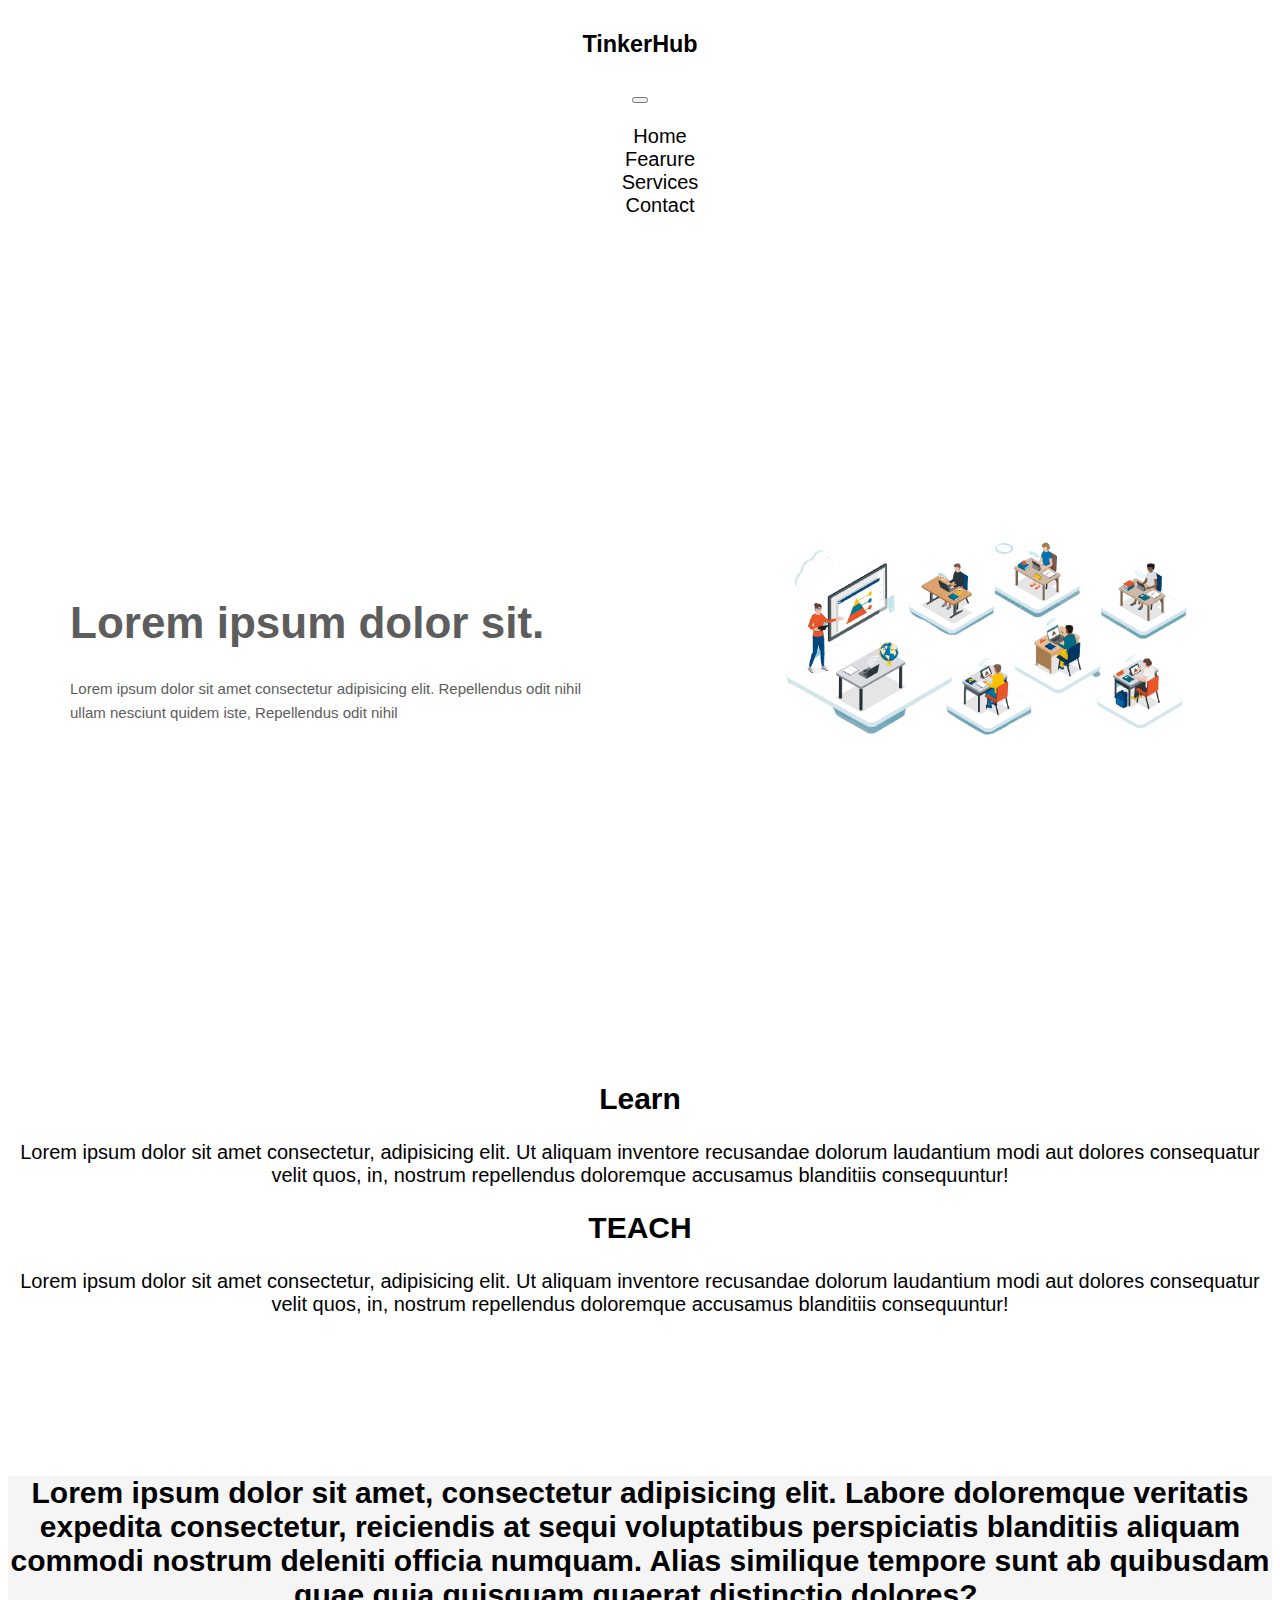
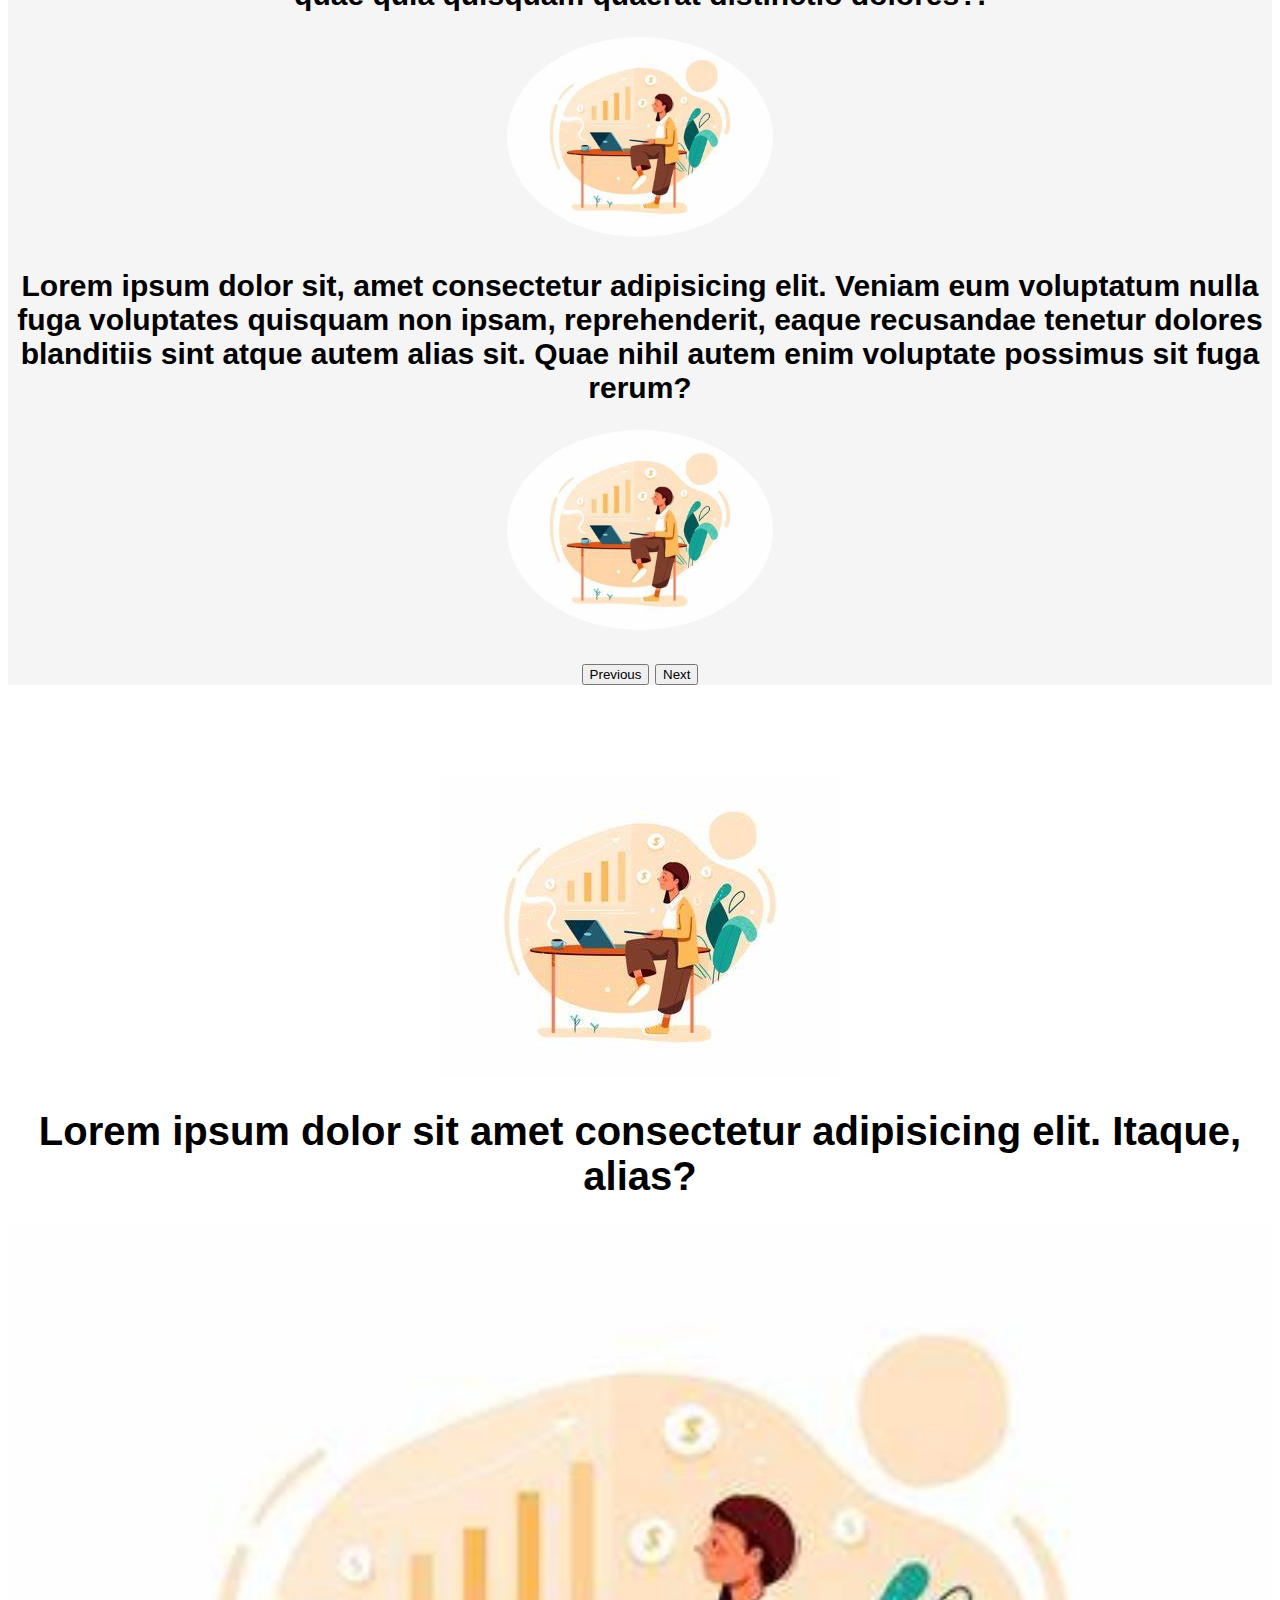
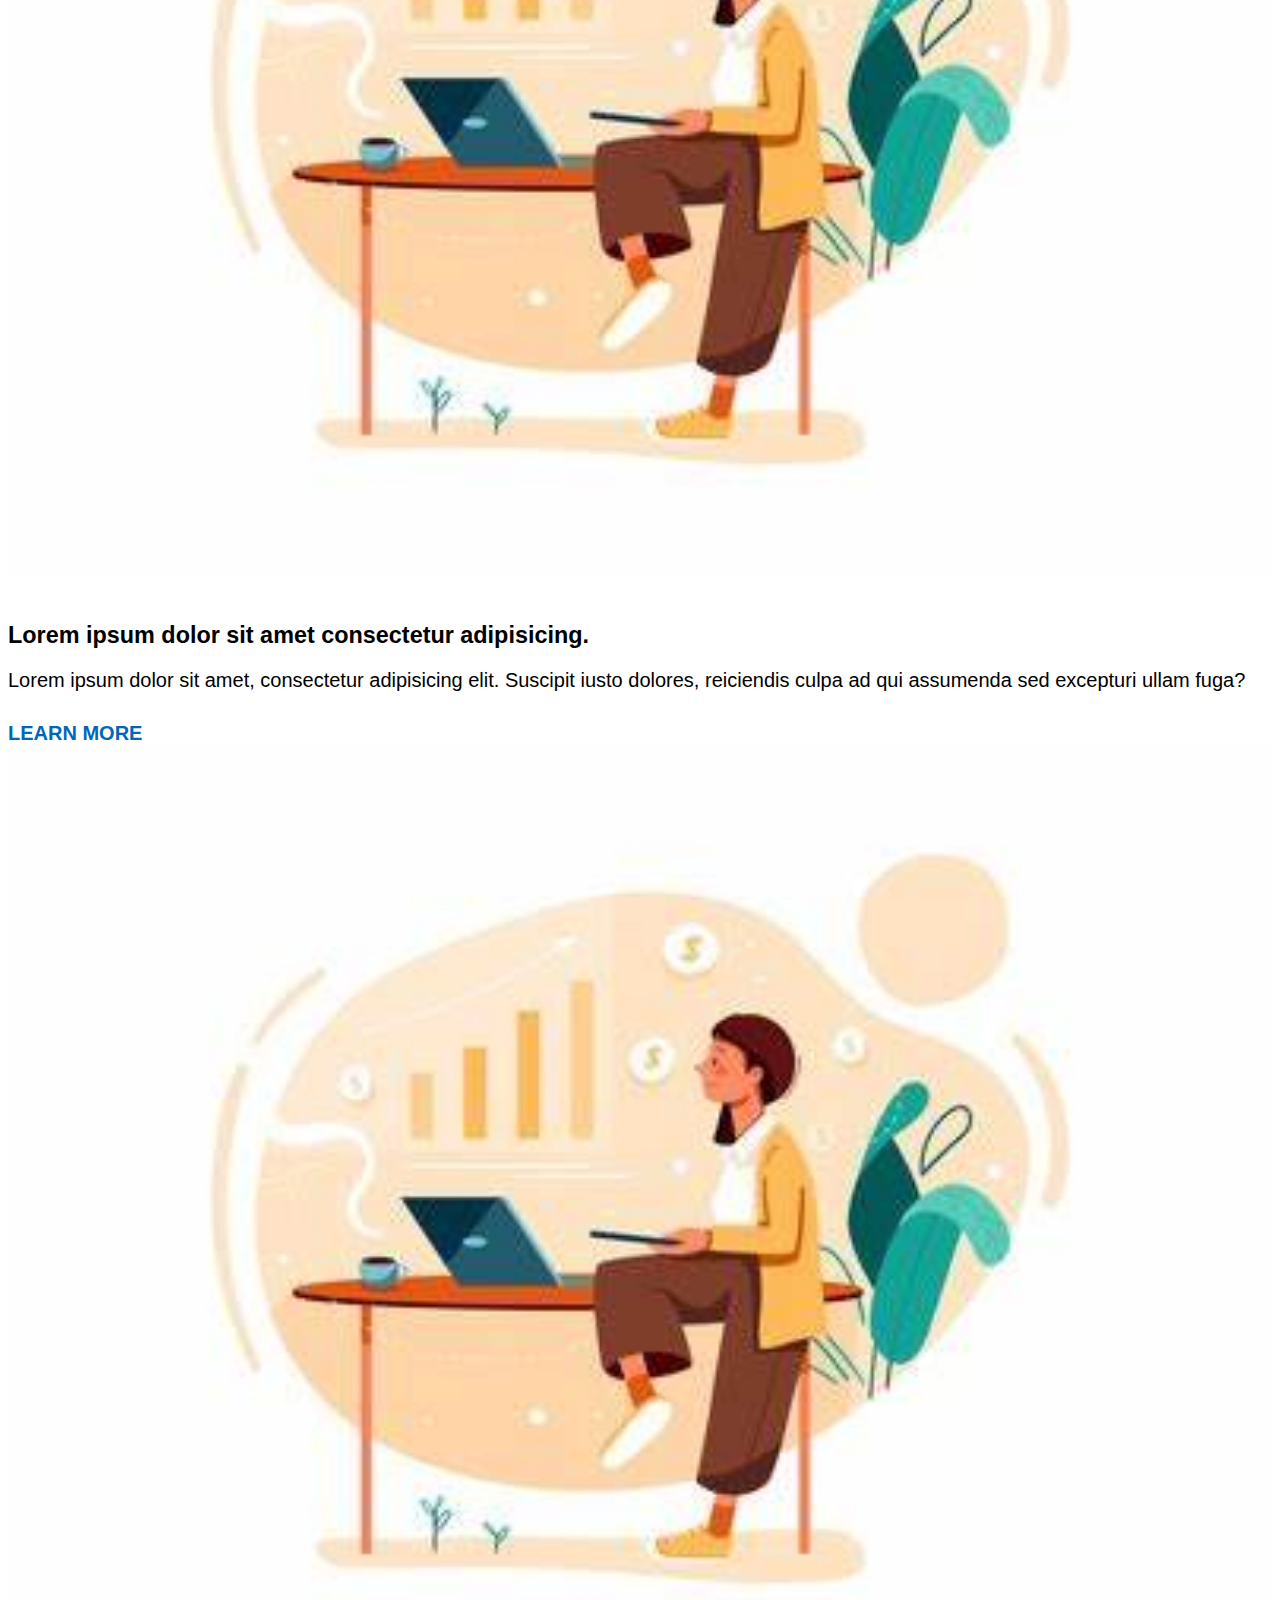
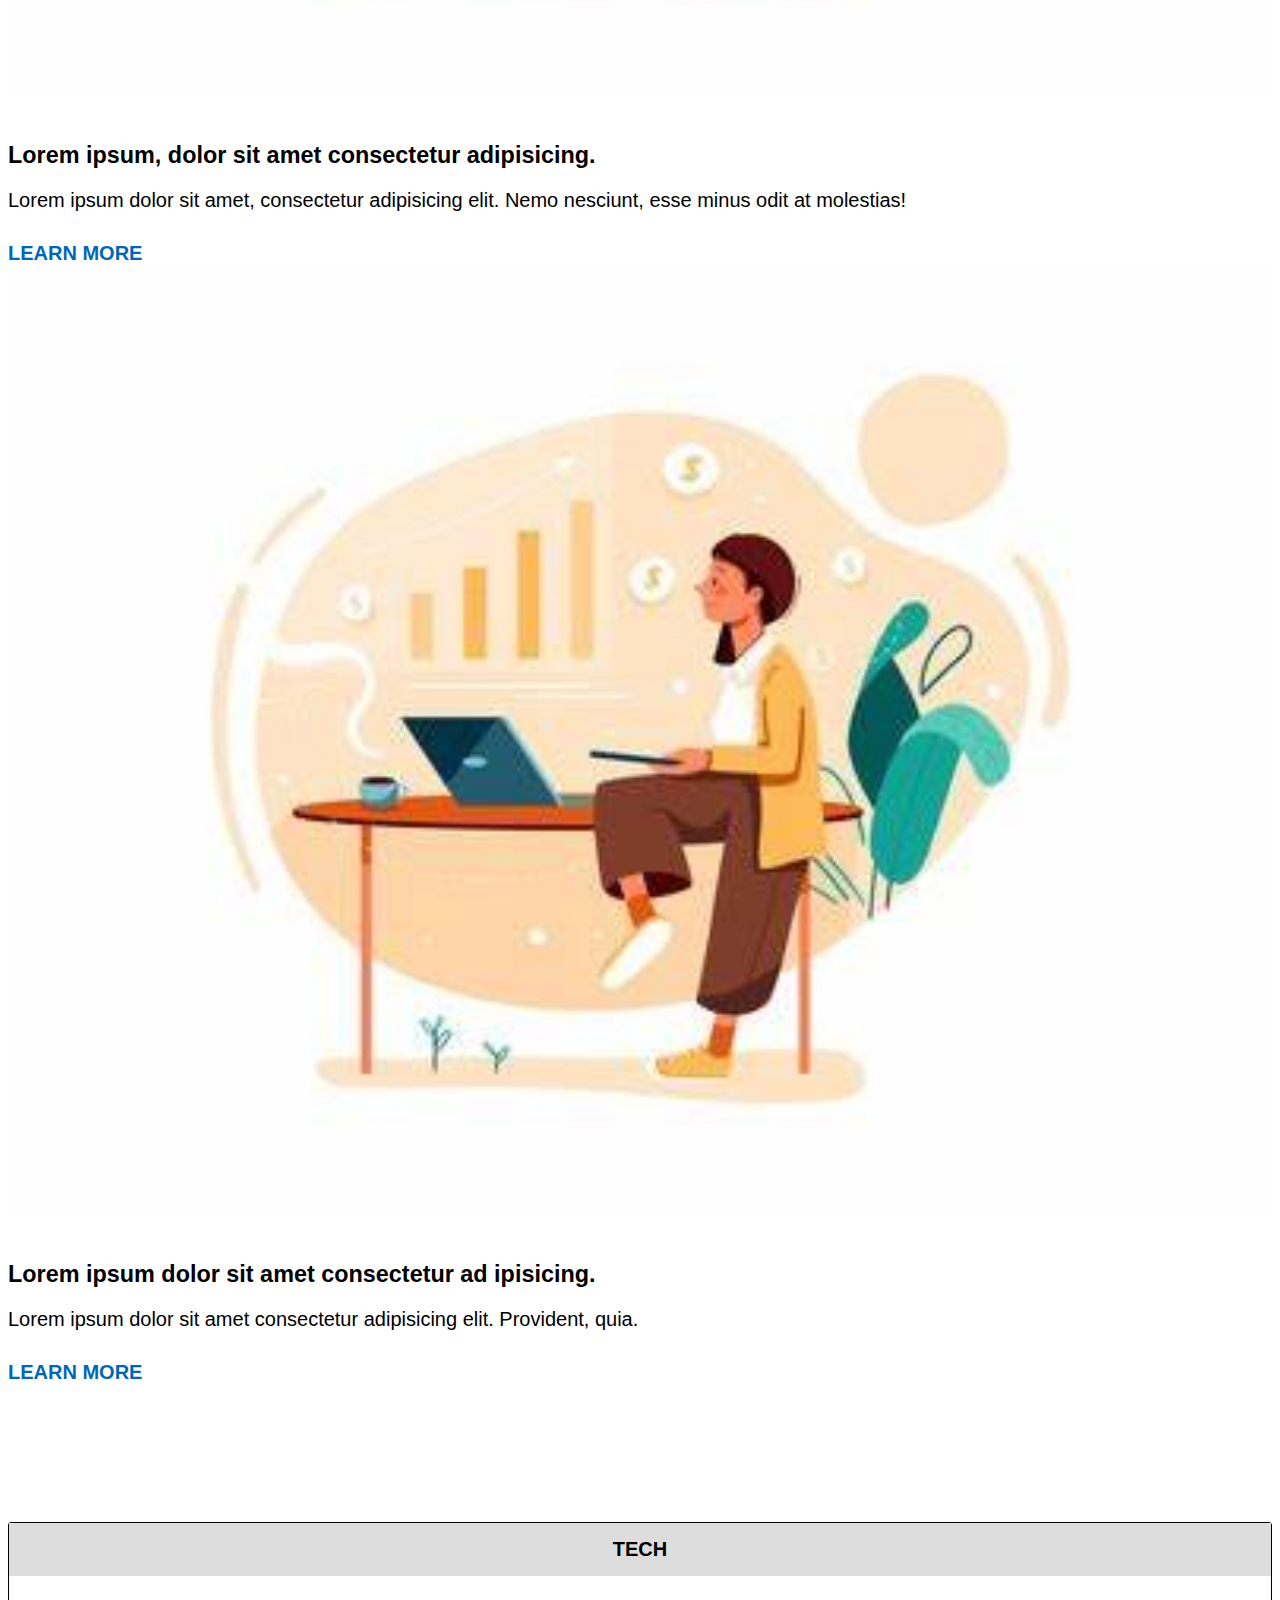
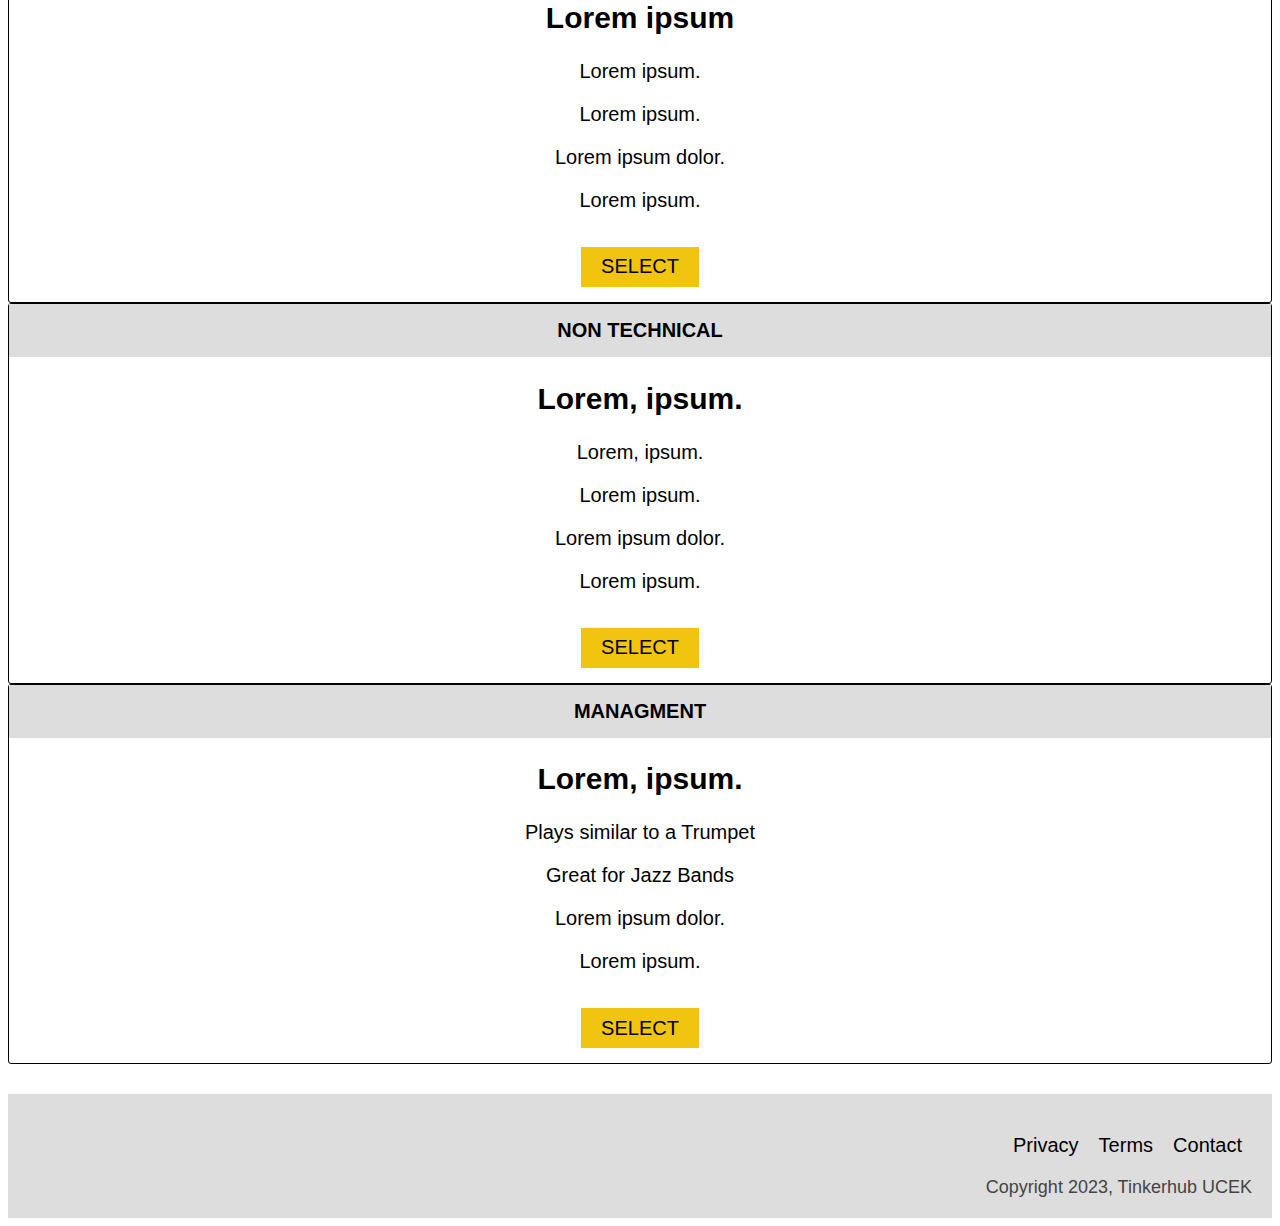
<file: index.html>
<!DOCTYPE html>
<html lang="en">
<head>
    <meta charset="UTF-8">
    <meta http-equiv="X-UA-Compatible" content="IE=edge">
    <meta name="viewport" content="width=device-width, initial-scale=1.0">
    <title>Tinkerhub UCEK</title>
    <link href="https://cdn.jsdelivr.net/npm/bootstrap@5.1.3/dist/css/bootstrap.min.css" rel="stylesheet" integrity="sha384-1BmE4kWBq78iYhFldvKuhfTAU6auU8tT94WrHftjDbrCEXSU1oBoqyl2QvZ6jIW3" crossorigin="anonymous">
    <link rel="stylesheet" href="./style.css">


    <style>
     
      body {
        font-size: 16px;
      }
  
      
      @media screen and (min-width: 768px) {
        body {
          font-size: 18px;
        }
        
      }
  
      
      @media screen and (min-width: 1200px) {
        body {
          font-size: 20px;
        }
       
      } 
  
    </style>
    
</head>
<body>
  <nav class="navbar navbar-expand-lg bg-light">
    <div class="container-fluid">
      <a class="navbar-brand" href="#"><h3>   TinkerHub</h3></a>
      <button class="navbar-toggler" type="button" data-bs-toggle="collapse" data-bs-target="#navbarSupportedContent" aria-controls="navbarSupportedContent" aria-expanded="false" aria-label="Toggle navigation">
        <span class="navbar-toggler-icon"></span>
      </button>
      <div class="collapse navbar-collapse" id="navbarSupportedContent">
        <ul class="navbar-nav ms-auto mb-2 mb-lg-0">
          <li class="nav-item">
            <a class="nav-link active" aria-current="page" href="./index.html">Home</a>
          </li>
          <li class="nav-item">
            <a class="nav-link" href="./features.html">Fearure</a>
          </li>
          <li class="nav-item">
            <a class="nav-link" href="./service.html">Services</a>
          </li>
          <li class="nav-item">
            <a class="nav-link" href="./contact.html">Contact</a>
          </li>
          <li class="nav-item dropdown">
        
          </li>
          
        </ul>
      
      </div>
    </div>
  </nav>

        <div class="landing-page">
     
            <div class="content">
              <div class="container">
                <div class="info">
                  <h1>Lorem ipsum dolor sit.</h1>
                  <p>Lorem ipsum dolor sit amet consectetur adipisicing elit. Repellendus odit nihil ullam nesciunt quidem iste, Repellendus odit nihil</p>
                  
                </div>
                <div class="image">
                  <img src="./image/shutterstock_1747360433-removebg-preview.png">
                </div>
              </div>
            </div>
          </div>
  


          <div class="container-fluid">
            <div class="row"> 
                <div class="col-sm-6"> 
                 <h2>Learn</h2>
                 <p>Lorem ipsum dolor sit amet consectetur, adipisicing elit. Ut aliquam inventore recusandae dolorum laudantium modi aut dolores consequatur velit quos, in, nostrum repellendus doloremque accusamus blanditiis consequuntur!</p>
                </div>
                <div class="col-sm-6">
                 <h2>TEACH</h2>
                 <p>Lorem ipsum dolor sit amet consectetur, adipisicing elit. Ut aliquam inventore recusandae dolorum laudantium modi aut dolores consequatur velit quos, in, nostrum repellendus doloremque accusamus blanditiis consequuntur!</p>  
                </div>
            </div>
        </div>
        
    </div>

    <br><br><br><br><br>


        <!-- slide -->
        
        <section id="slide">
           <div class="row">
           <div id="carouselExampleControls" class="carousel slide" data-bs-ride="carousel">
               <div class="carousel-inner">
                 <div class="testimonial1 carousel-item active col-lg-12">
                       <h2> Lorem ipsum dolor sit amet, consectetur adipisicing elit. Labore doloremque veritatis expedita consectetur, reiciendis at sequi voluptatibus perspiciatis blanditiis aliquam commodi nostrum deleniti officia numquam. Alias similique tempore sunt ab quibusdam quae quia quisquam quaerat distinctio dolores?.</h2>
                   <img src="./image/OIP.jpeg" alt="">
                   <h4></h4>
                 </div>
                 <div class="carousel-item">
                       <h2>
                        Lorem ipsum dolor sit, amet consectetur adipisicing elit. Veniam eum voluptatum nulla fuga voluptates quisquam non ipsam, reprehenderit, eaque recusandae tenetur dolores blanditiis sint atque autem alias sit. Quae nihil autem enim voluptate possimus sit fuga rerum?

                       </h2>
                       <img src="./image/OIP.jpeg" alt="">
                       <h4></h4>
                 </div>
               </div>
               <button class="carousel-control-prev" type="button" data-bs-target="#carouselExampleControls" data-bs-slide="prev">
                 <span class="carousel-control-prev-icon" aria-hidden="true"></span>
                 <span class="visually-hidden">Previous</span>
               </button>
               <button class="carousel-control-next" type="button" data-bs-target="#carouselExampleControls" data-bs-slide="next">
                 <span class="carousel-control-next-icon" aria-hidden="true"></span>
                 <span class="visually-hidden">Next</span>
               </button>
             </div>
           </div>
         
        </section>
        <br><br><br><br>






          <div class="container-fluid">
            <div class="row"> 
                <div class="col-lg-6"> 
                  <img src="./image/OIP.jpeg" alt="">
                </div>
                <div class="col-lg-6">
                  <h1>Lorem ipsum dolor sit amet consectetur adipisicing elit. Itaque, alias?</h1>
                   
                </div>
            </div>
        </div>
        
    </div>
  



          





        
    <!-- Home cards 1 -->
   
    <section class="home-cards">
      <div class="row">
        <div class=" col-xl-4 col-lg-4">
          <img src="./image/OIP.jpeg" alt="">
          <h3>Lorem ipsum dolor sit amet consectetur adipisicing.</h3>
          <p>
            Lorem ipsum dolor sit amet, consectetur adipisicing elit. Suscipit iusto dolores, reiciendis culpa ad qui assumenda sed excepturi ullam fuga?
          </p>
          <a href="#">Learn More <i class="fas fa-chevron-right"></i></a>
        </div>
        <div class=" col-xl-4 col-lg-4">
          <img src="./image/OIP.jpeg" alt="" />
          <h3>Lorem ipsum, dolor sit amet consectetur adipisicing.</h3>
          <p>
            Lorem ipsum dolor sit amet, consectetur adipisicing elit. Nemo nesciunt, esse minus odit at molestias!
          </p>
          <a href="#">Learn More <i class="fas fa-chevron-right"></i></a>
        </div>
        <div class=" col-xl-4 col-lg-4">
          <img src="./image/OIP.jpeg" alt="" />
          <h3>Lorem ipsum dolor sit amet consectetur ad ipisicing.</h3>
          <p>
          Lorem ipsum dolor sit amet consectetur adipisicing elit. Provident, quia.
          </p>
          <a href="#">Learn More <i class="fas fa-chevron-right"></i></a>
        </div>
       

      </div>
       
      
      
        <br><br><br><br><br><br>
      </section>



         

   
    <div id="section">
      <div class="row">
        <div class="product col-xl-4 col-lg-4">
          <div class="level">TECH</div>
          <h2>Lorem ipsum</h2>
          <p>Lorem ipsum.</p>
          <p>Lorem ipsum.</p>
          <p>Lorem ipsum dolor.</p>
          <p>Lorem ipsum.</p>
          <button>Select</button>
      </div>
      <div class="product col-xl-4 col-lg-4">
          <div class="level">NON Technical</div>
          <h2>Lorem, ipsum.</h2>
          <p>Lorem, ipsum.</p>
          <p>Lorem ipsum.</p>
          <p>Lorem ipsum dolor.</p>
          <p>Lorem ipsum.</p>
          <button>Select</button>
      </div>
      <div class="product col-xl-4 col-lg-4">
          <div class="level">Managment</div>
          <h2>Lorem, ipsum.</h2>
          <p>Plays similar to a Trumpet</p>
          <p>Great for Jazz Bands</p>
          <p>Lorem ipsum dolor.</p>
          <p>Lorem ipsum.</p>
          <button>Select</button>
      </div>

      </div>
        
    </div>
      
    
<footer>
    <ul>
        <li><a href="#">Privacy</a></li>
        <li><a href="#">Terms</a></li>
        <li><a href="#">Contact</a></li>
    </ul>
    <span>Copyright 2023, Tinkerhub UCEK</span>
</footer>

<script src="https://cdn.jsdelivr.net/npm/bootstrap@5.1.3/dist/js/bootstrap.bundle.min.js" integrity="sha384-ka7Sk0Gln4gmtz2MlQnikT1wXgYsOg+OMhuP+IlRH9sENBO0LRn5q+8nbTov4+1p" crossorigin="anonymous"></script>
</body>
</html>
</file>
<file: style.css>
html, body {
  overflow-x: hidden;
}


@media (min-width: 576px) {
  .container {
      width: 540px;
  }
}


@media (min-width: 768px) {
  .container {
      width: 720px;
  }
}


@media (min-width: 992px) {
  .container {
      width: 960px;
  }
}


@media (min-width: 1200px) {
  .container {
      width: 1140px;
  }
}

.landing-page header .links li {
  margin-left: 15px; 
}


.landing-page header .logo {
  font-size: 18px;
}


@media (max-width: 767px) {
  .landing-page header .links {
      flex-direction: column;
      gap: 10px;
  }

  .landing-page header .links li {
      margin-left: auto;
      margin-bottom: 10px;
  }
}


@media (max-width: 767px) {
  .landing-page .content .container {
      gap: 40px;
  }
}



li {
    list-style: none;
    padding: 0 10px;
}
footer{
    font-family: 'Lato', sans-serif;
    margin-top: 30px;
    background-color: #ddd;
    padding: 20px;

}






footer ul {
    display: flex;
    justify-content: flex-end;
}
footer span {
    margin-top: 5px;
    display: flex;
    justify-content: flex-end;
    font-size: 0.9em;
    color: #444;
}

.container-fluid{
  text-align: center;
  color: black;
}

#slide{
  text-align: center;
  background-color: whitesmoke;
  color: black;
  font-family: 'Trebuchet MS', 'Lucida Sans Unicode', 'Lucida Grande', 'Lucida Sans', Arial, sans-serif;

}
#slide img{
  width: 20%px;
  height: 200px;
  border-radius: 100%;
}

#section {
    font-family: 'Lato', sans-serif;

}
.level {
  align-items: center;
    text-align: center;
    background-color: #ddd;
    color: black;
    padding: 15px 0;
    width: 100%;
    text-transform: uppercase;
    font-weight: 700;
}
.product {
    
    align-items: center;
    text-align: center;
    border: 1px solid #000;
    border-radius: 3px;
}
.product button {
    border: 0;
    margin: 15px 0;
    text-align: center;
    background-color: #f1c40f;
    font-weight: 400;
    padding: 0 20px;
    align-items: center;
    height: 40px;
    font-size: 1em;
    text-transform: uppercase;
    cursor: pointer;
}
body {
    overflow-x: hidden;
}

#nav-bar {
  color: #b9b9b9;
    white-space: nowrap;
    width: 100%;
    display: grid;
    grid-template-columns: auto auto auto;
    text-align: right;
}
.loge{
    width: 10px;
}

.upper-content {
    text-align: center;
    font-weight: 400;
    font-family: 'Lato', sans-serif;
}

span.submit-button :hover{
    background-color: orange;
    transition: 1s;
}
#content {
    margin-top: 125px;
}

.main-text {
    display: flex;
    justify-content: center;
    align-items: center;
    width: 100vw;
    margin-top: 75px;
    font-weight: 400;
    font-family: 'Lato', sans-serif;

}
span.text {
    display: flex;
    flex-direction: column;
}
.icon {

    padding-right: 50px;
    width: 50px;
}

a {

    color: black;
    text-decoration: none;
}



* {
    box-sizing: border-box;
  }
  body {
    font-family: 'Open Sans', sans-serif;
  }
  a {
    text-decoration: none;
  }
  
  .container {
    padding-left: 15px;
    padding-right: 15px;
    margin-left: auto;
    margin-right: auto;
  }

  @media (min-width: 768px) {
    .container {
      width: 750px;
    }
  }

  @media (min-width: 992px) {
    .container {
      width: 970px;
    }
  }

  @media (min-width: 1200px) {
    .container {
      width: 1170px;
    }
  }

  
  
  .landing-page header {
    min-height: 80px;
    display: flex;
  }
  @media (max-width: 767px) {
    .landing-page header {
      min-height: auto;
      display: initial;
    }
  }
  .landing-page header .container {
    display: flex;
    align-items: center;
    justify-content: space-between;
  }
  @media (max-width: 767px) {
    .landing-page header .container {
      flex-direction: column;
      justify-content: center;
    }
  }
  .landing-page header .logo {
    color: #5d5d5d;
    font-style: italic;
    text-transform: uppercase;
    font-size: 20px;
  }
  @media (max-width: 767px) {
    .landing-page header .logo {
      margin-top: 20px;
      margin-bottom: 20px;
    }
  }
  .landing-page header .links {
    display: flex;
    align-items: center;
  }
  @media (max-width: 767px) {
    .landing-page header .links {
      text-align: center;
      gap: 10px;
    }
  }
  .landing-page header .links li {
    margin-left: 30px;
    color: #5d5d5d;
    cursor: pointer;
    transition: .3s;
  }
  @media (max-width: 767px) {
    .landing-page header .links li {
      margin-left: auto;
    }
  }
  .landing-page header .links li:last-child {
    border-radius: 20px;
    padding: 10px 20px;
    color: #FFF;
    background-color: #6c63ff;
  }
  .landing-page header .links li:not(:last-child):hover {
    color: #6c63ff;
  }
  .landing-page .content .container {
    display: flex;
    align-items: center;
    justify-content: space-between;
    gap: 140px;
    min-height: calc(100vh - 80px);
  }
  @media (max-width: 767px) {
    .landing-page .content .container {
      gap: 0;
      min-height: calc(100vh - 101px);
      justify-content: center;
      flex-direction: column-reverse;
    }
  }
  @media (max-width: 767px) {
    .landing-page .content .info {
      text-align: center;
    }
  }
  .landing-page .content .info h1 {
    color: #5d5d5d;
    font-size: 44px;
  }
  .landing-page .content .info p {
    margin: 0;
    line-height: 1.6;
    font-size: 15px;
    color: #5d5d5d;
  }
  
  
  .landing-page .content .image img {
    max-width: 100%;
  }




  

/* Home cards */
#home-cards {
  display: grid;
  grid-template-columns: repeat(4, 1fr);
  grid-gap: 20px;
  margin-bottom: 40px;
  width: 100%;
  max-width: 300px;
  margin: 0 auto;
  display: flex;
  flex-direction: column;
  align-items: center;
}

.home-cards img {
  width: 100%;
  margin-bottom: 20px;
}

.home-cards h3 {
  margin-bottom: 5px;
}

.home-cards a {
  display: inline-block;
  padding-top: 10px;
  color: #0067b8;
  text-transform: uppercase;
  font-weight: bold;
}

.home-cards a:hover i {
  margin-left: 10px;
}

.carousel{
  width: 100%;
  height: 50%;
}
.carousel-item{
  align-items: center;
}
</file>
